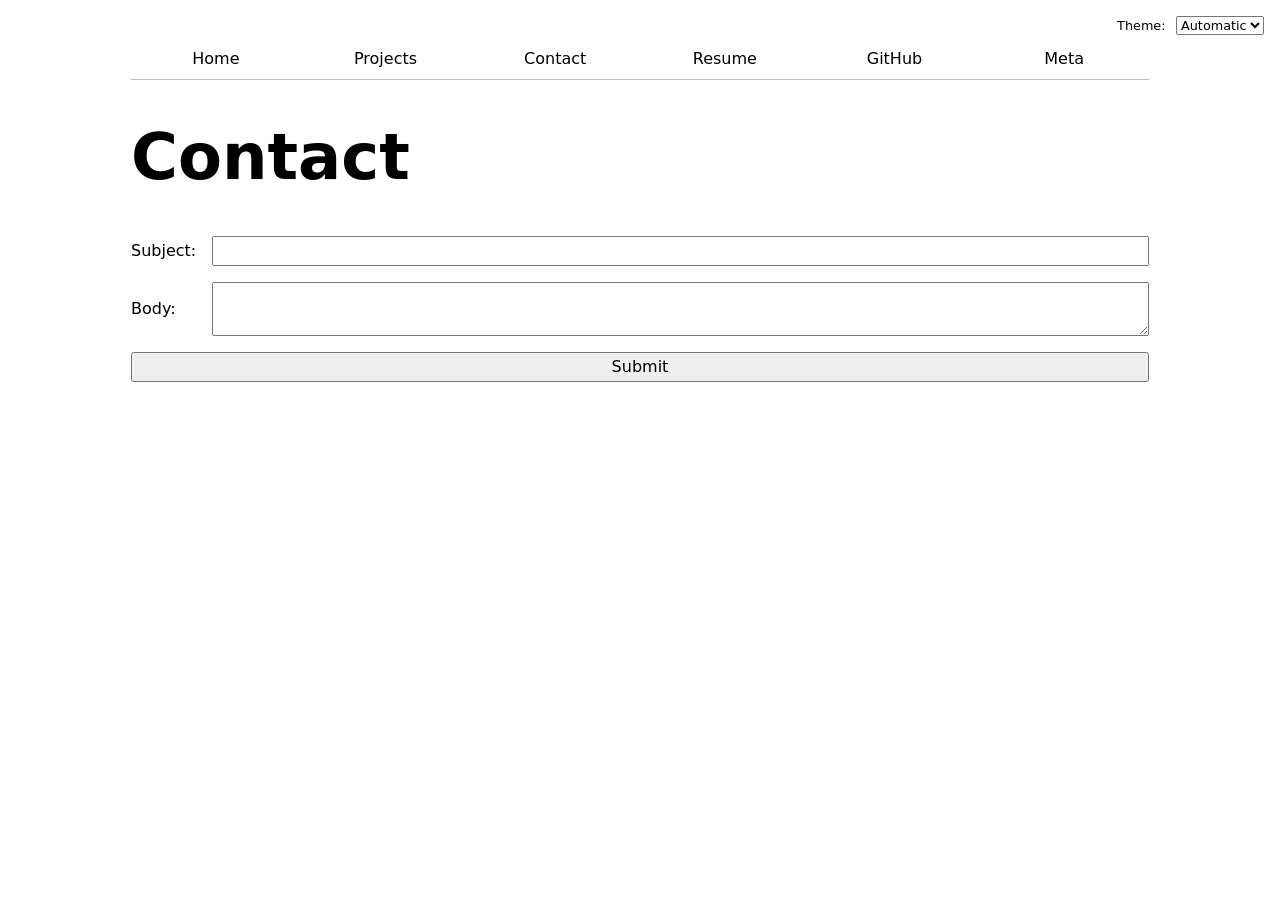
<file: contact/index.html>
<!DOCTYPE html>
<html lang="en">
  <head>
    <meta charset="UTF-8" />
    <meta name="viewport" content="width=device-width, initial-scale=1.0" />
    <title>Contact</title>
    <link rel="stylesheet" href="../style.css" />
    <script type="module" src="../global.js"></script>
  </head>
  <body>
    <h1>Contact</h1>
    <form
      action="mailto:dylan.p.louie5@gmail.com"
    >
      <label>
        Subject:
        <input name="subject" />
      </label>
      <label>
        Body:
        <textarea name="body"></textarea>
      </label>
      <button>Submit</button>
    </form>
  </body>
</html>
</file>
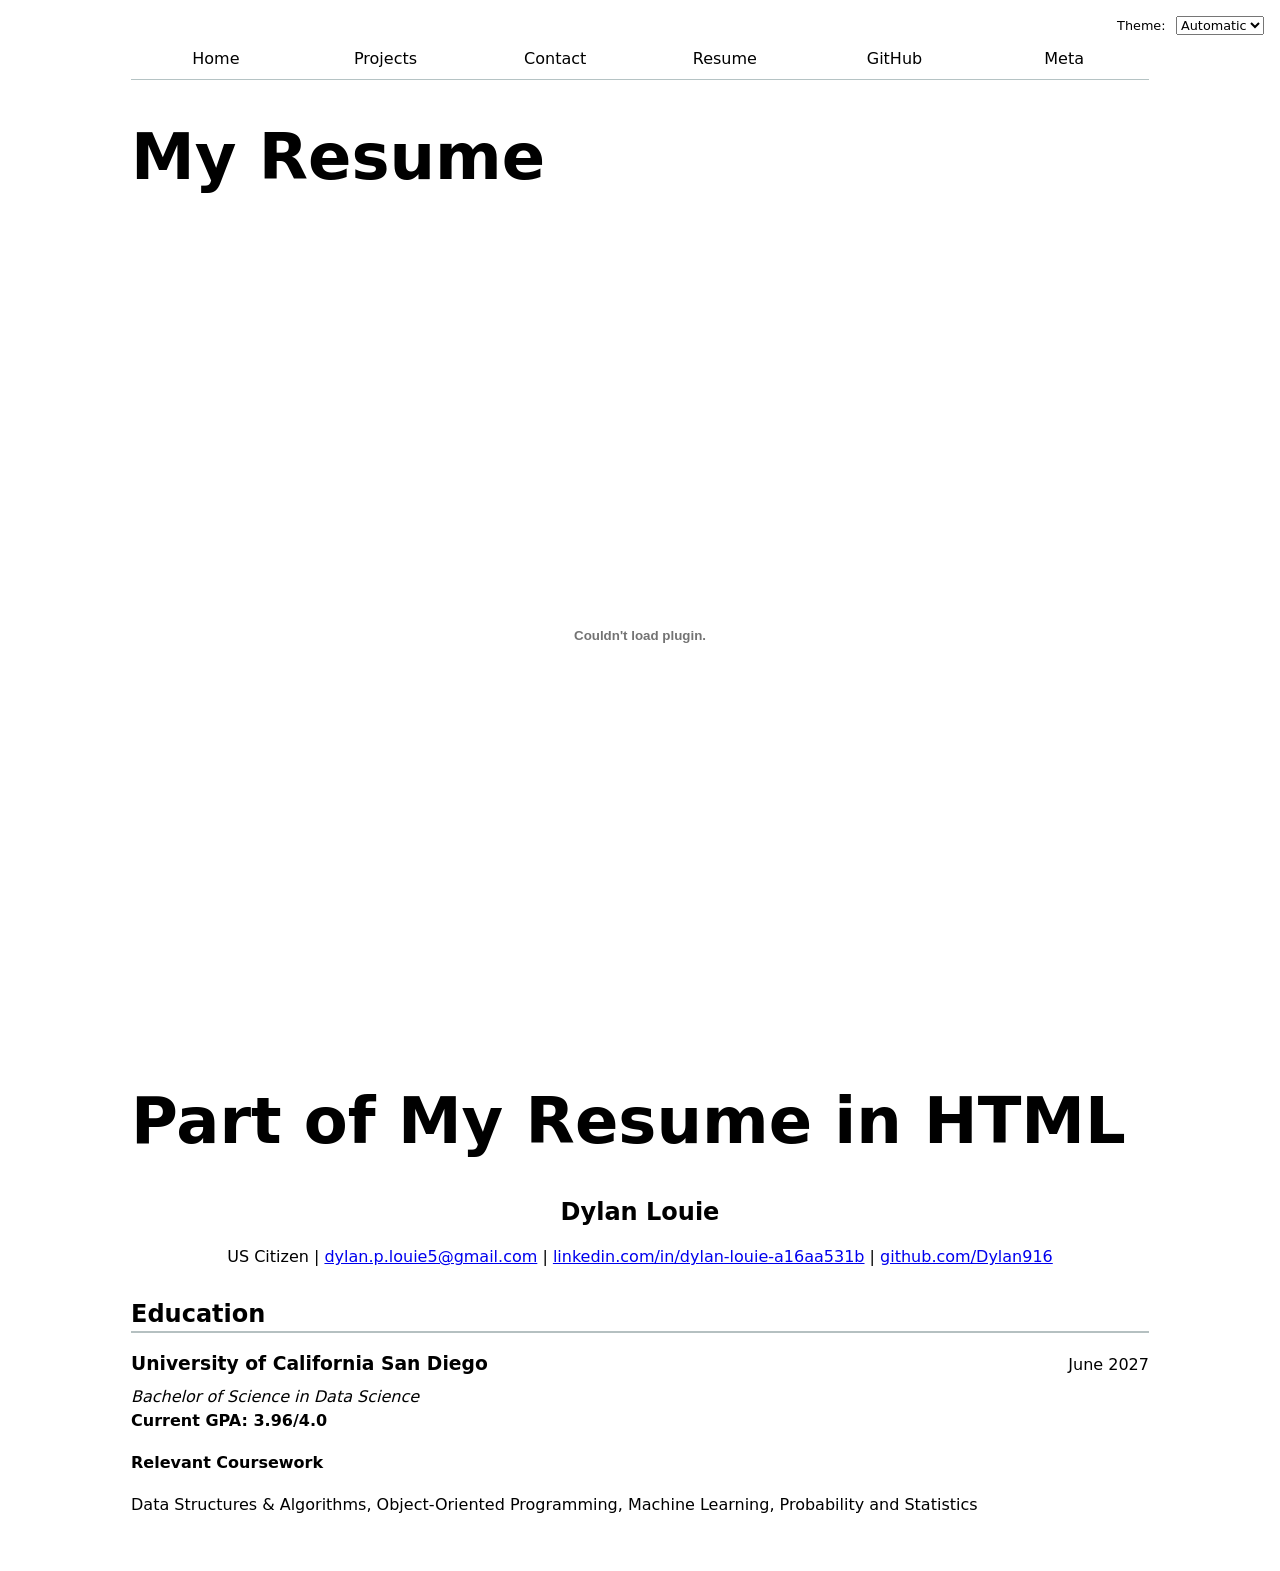
<file: resume/index.html>
<!DOCTYPE html>
<html lang="en">
  <head>
    <meta charset="UTF-8" />
    <meta name="viewport" content="width=device-width, initial-scale=1.0" />
    <title>Resume</title>
    <link rel="stylesheet" href="../style.css" />
    <script type="module" src="../global.js"></script>
  </head>
  <body>
    <h1>My Resume</h1>
    <embed
      src="Dylan_Louie_Resume_nophone.pdf"
      type="application/pdf"
      width="100%"
      height="800px"
    />

    <h1>Part of My Resume in HTML</h1>
    <header>
      <h2>Dylan Louie</h2>
      <p>
        US Citizen |
        <a href="mailto:dylan.p.louie5@gmail.com">dylan.p.louie5@gmail.com</a> |
        <a href="https://linkedin.com/in/dylan-louie-a16aa531b" target="_blank"
          >linkedin.com/in/dylan-louie-a16aa531b</a
        >
        |
        <a href="https://github.com/Dylan916" target="_blank"
          >github.com/Dylan916</a
        >
      </p>
    </header>

    <section>
      <h2>Education</h2>

      <article>
        <header>
          <h3>University of California San Diego</h3>
          <time datetime="2027-06">June 2027</time>
        </header>

        <p>
          <em>Bachelor of Science in Data Science</em>
          <br />
          <strong>Current GPA: 3.96/4.0</strong>
        </p>

        <section>
          <h4>Relevant Coursework</h4>
          <p>
            Data Structures & Algorithms, Object-Oriented Programming, Machine
            Learning, Probability and Statistics
          </p>
        </section>
      </article>
    </section>
  </body>
</html>
</file>
<file: style.css>
:root {
  --color-accent: oklch(65% 50% 0);
  color-scheme: light dark;
}

body {
  /* Set line height to 1.5 times the font size
         and use the OS’s UI font as the website font
       */
  font: 100%/1.5 system-ui;
  max-width: 100ch;
  margin-inline: auto;
  padding: 3ch;
}

nav ul,
nav li {
  display: contents;
}

nav {
  --border-color: oklch(50% 10% 200 / 40%);
  display: flex;
  margin-bottom: 2rem;
  border-bottom: 1px solid var(--border-color);
}

nav a {
  flex: 1;
  text-decoration: none;
  color: inherit;
  text-align: center;
  padding: 0.5em;
}

nav a.current {
  border-bottom: 0.4em solid var(--border-color);
  padding-bottom: 0.1em;
}

html {
  accent-color: var(--color-accent);
}

nav a:hover {
  border-color: var(--color-accent);
  background-color: color-mix(in oklch, var(--color-accent), canvas 85%);
  border-bottom: 0.4em solid var(--color-accent);
  padding-bottom: 0.1em;
}

input,
textarea,
button {
  font: inherit;
}

form {
  display: grid;
  grid-template-columns: auto 1fr;
  gap: 1em;
}

form label {
  display: grid;
  grid-template-columns: subgrid;
  grid-column: 1 / -1;
  align-items: center;
}

form button {
  grid-column: 1 / -1;
  cursor: pointer;
}

.projects {
  display: grid;
  grid-template-columns: repeat(auto-fill, minmax(15em, 1fr));
  gap: 1em;
}

.projects article {
  display: grid;
  grid-template-rows: subgrid;
  grid-row: span 3;
}

.projects h2 {
  margin: 0;
}

h1 {
  font-size: 400%;
}

h1,
h2,
h3,
h4,
h5,
h6 {
  line-height: 1.1;
  text-wrap: balance;
}

header {
  text-align: center;
  margin-bottom: 2rem;
}

article header {
  display: flex;
  justify-content: space-between;
  align-items: baseline;
  margin-bottom: 0.5rem;
}

article header h3 {
  margin: 0;
}

article p {
  margin-top: 0;
}

section h2 {
  border-bottom: 2px solid oklch(80% 3% 200);
  margin-top: 2rem;
  padding-bottom: 0.2rem;
}

em {
  font-style: italic;
}

.color-scheme {
  position: absolute;
  top: 1rem;
  right: 1rem;
  font-family: inherit;
  font-size: 80%;
}

.color-scheme select {
  font: inherit;
  margin-left: 0.5em;
}

.stats-grid {
  display: grid;
  grid-template-columns: repeat(4, 1fr);
  gap: 20px;
  margin-top: 20px;
}

.stats-grid dt {
  grid-row: 1;
  font-size: 0.75rem;
  text-transform: uppercase;
  text-align: left;
}

.stats-grid dd {
  grid-row: 2;
  margin: 0;
  font-size: 2rem;
  text-align: left;
}

#projects-pie-plot {
  max-width: 20em;
  margin-block: 2em;
  overflow: visible;
  flex-shrink: 0;
}

#projects-pie-plot:has(path:hover) path:not(:hover) {
  opacity: 0.5;
}

#projects-pie-plot path {
  transition: opacity 300ms, fill 300ms;
  cursor: pointer;
}

.selected {
  --color: oklch(60% 45% 0) !important;
}

.selected:is(path) {
  fill: var(--color);
}

.viz-container {
  display: flex;
  align-items: center;
  gap: 2em;
  flex-wrap: wrap;
}

.legend {
  display: grid;
  grid-template-columns: repeat(auto-fill, minmax(9em, 1fr));
  gap: 0.75em;
  list-style: none;
  margin: 0;
  padding: 1em;
  border: 1px solid #ddd;
  border-radius: 8px;
  flex: 1;
}

.legend-item {
  display: flex;
  align-items: center;
  gap: 0.4em;
  font-size: 0.9em;
  cursor: pointer;
}

.legend-item.selected {
  font-weight: bold;
}

.swatch {
  display: inline-block;
  width: 1em;
  aspect-ratio: 1 / 1;
  border-radius: 3px;
  background-color: var(--color);
  flex-shrink: 0;
}

.searchBar {
  display: block;
  width: 100%;
  max-width: 30em;
  padding: 0.5em 0.75em;
  margin-block: 1.5em;
  font-size: 1em;
  border: 1px solid #ccc;
  border-radius: 6px;
  outline: none;
  transition: border-color 200ms;
}

.searchBar:focus {
  border-color: #666;
}

.project-year {
  font-family: Baskerville, Georgia, serif;
  font-variant-numeric: oldstyle-nums;
  font-size: 0.85em;
  color: #888;
  margin-top: 0.25em;
}

/* Lab 6 */
.stats {
  display: grid;
  grid-template-columns: auto 1fr;
  gap: 0.25em 1em;
  margin: 0;
}

.stats dt {
  color: #666;
  font-size: 0.85em;
  text-transform: uppercase;
  letter-spacing: 0.05em;
}

.stats dd {
  margin: 0;
  font-weight: 600;
}

dl.info {
  display: grid;
  grid-template-columns: auto 1fr;
  gap: 0.25em 1em;
  margin: 0;
  transition-duration: 500ms;
  transition-property: opacity, visibility;
}

dl.info dt {
  color: #666;
  font-size: 0.85em;
  text-transform: uppercase;
  letter-spacing: 0.05em;
}

dl.info dd {
  margin: 0;
}

dl.info[hidden]:not(:hover, :focus-within) {
  opacity: 0;
  visibility: hidden;
}

.tooltip {
  position: fixed;
  top: 1em;
  left: 1em;
  background: rgba(255, 255, 255, 0.92);
  box-shadow: 0 4px 16px rgba(0, 0, 0, 0.15);
  border-radius: 8px;
  padding: 0.75em 1em;
  backdrop-filter: blur(4px);
  pointer-events: none;
  z-index: 100;
}

circle {
  transition: 200ms;
  transform-origin: center;
  transform-box: fill-box;
}

circle:hover {
  transform: scale(1.5);
}

circle.selected {
  fill: #ff6b6b;
}

.gridlines line {
  stroke: #ddd;
  stroke-dasharray: 2 3;
}

.gridlines path {
  display: none;
}

@keyframes marching-ants {
  to {
    stroke-dashoffset: -8;
  }
}

.selection {
  fill-opacity: 0.1;
  stroke: black;
  stroke-opacity: 0.7;
  stroke-dasharray: 5 3;
  animation: marching-ants 2s linear infinite;
}

/* Lab 8 */
circle {
  transition: all 200ms;

  @starting-style {
    r: 0;
  }
}

dl.stats {
  display: grid;
  grid-template-columns: unset;
  grid-auto-flow: column;
  grid-template-rows: auto auto;
  align-items: start;
  width: fit-content;
  gap: 0.2rem 3rem;
  border-top: 1px solid color-mix(in srgb, currentColor 15%, transparent);
  padding: 1rem 0 2rem;
  margin: 0 0 2rem;
}

dl.stats dt {
  font-size: 0.65em;
  font-weight: 600;
  letter-spacing: 0.1em;
  text-transform: uppercase;
  opacity: 0.45;
}

dl.stats dd {
  font-size: 2.2rem;
  font-weight: 700;
  margin: 0;
  line-height: 1;
}

#scrolly-1 {
  position: relative;
  display: flex;
  gap: 1rem;

  > * {
    flex: 1;
  }
}

#scatter-story {
  position: relative;
}

#scatter-plot {
  position: sticky;
  top: 0;
  left: 0;
  bottom: auto;
  height: 50vh;
}

#scrolly-2 {
  position: relative;
  display: flex;
  gap: 1rem;

  > * {
    flex: 1;
  }
}

#files-plot {
  position: sticky;
  top: 0;
  left: 0;
  bottom: auto;
  height: 100vh;
  overflow-y: auto;
}

#files-story {
  position: relative;
}

.step {
  padding-bottom: 4rem;
}

#files {
  display: grid;
  grid-template-columns: 1fr 4fr;

  > div {
    grid-column: 1 / -1;
    display: grid;
    grid-template-columns: subgrid;
  }

  dt {
    grid-column: 1;
  }

  dd {
    grid-column: 2;
    display: flex;
    flex-wrap: wrap;
    align-items: start;
    align-content: start;
    gap: 0.15em;
    padding-top: 0.6em;
    margin-left: 0;
  }
}

dt > code > small {
  display: block;
  font-size: 0.75em;
  opacity: 0.6;
}

.loc {
  display: flex;
  width: 0.5em;
  aspect-ratio: 1;
  background: var(--color, steelblue);
  border-radius: 50%;
}
</file>
